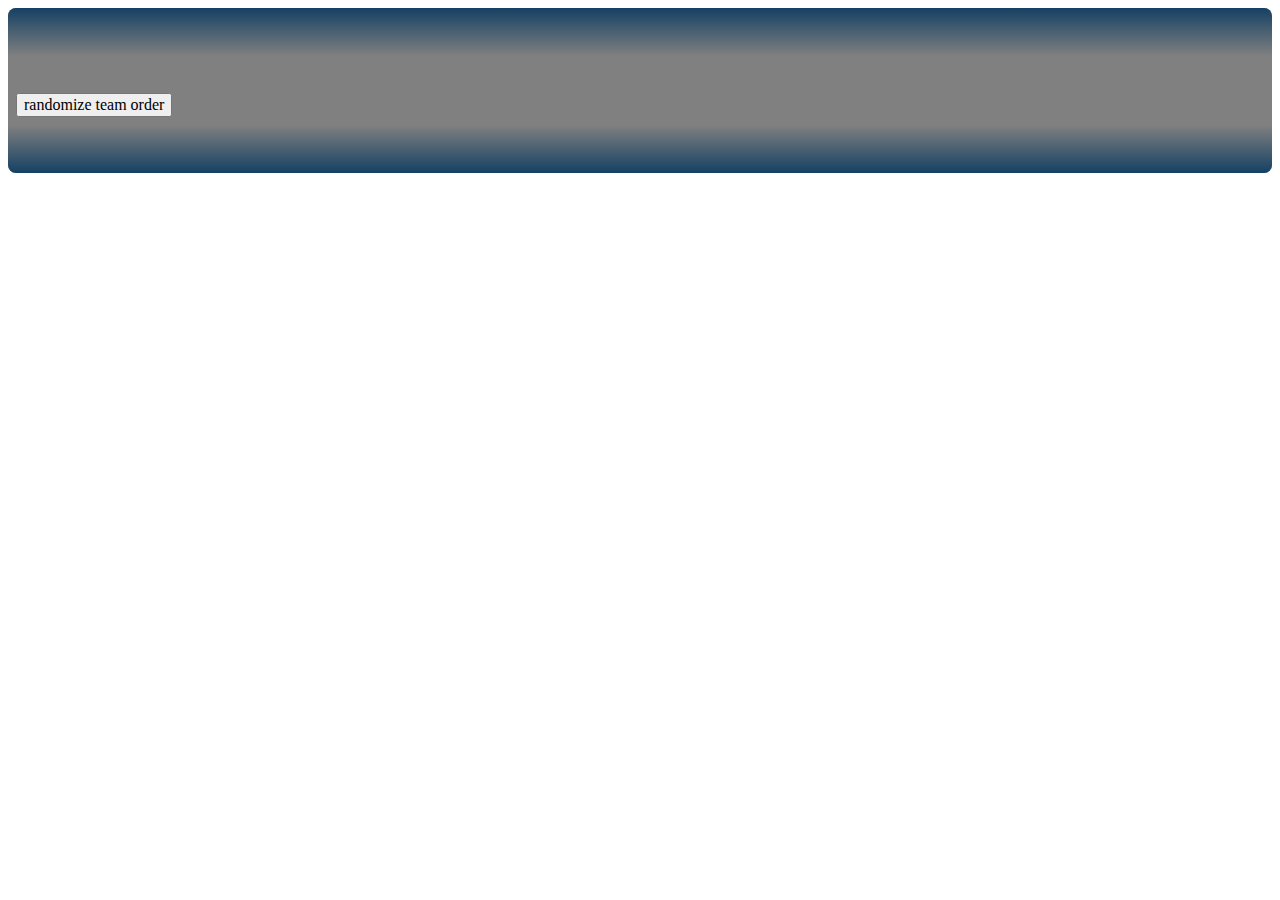
<file: index.html>
<!DOCTYPE html>
<html>
<head>
<title></title>
	<script src="javascript.js"></script>
	<link rel="stylesheet" type="text/css" href="normalize.css" >
	<link rel="stylesheet" type="text/css" href="styles.css" >
</head>
<body>
	<div class="bodyDiv">
	<header>
	</header>
	<br /><br />
	<div id="formContainer">
		<button type="submit" name="submit" value="submit" id="submit" onclick="team();">randomize team order</button>
	</div>
	<div id="outputContainer">
		<div id="attendanceBox">
		</div>
		<div id="developer">
		</div>
		<div id="done">
		</div>
	</div>
	<footer>
	</footer>
	</div>
</body>
</html>
</file>
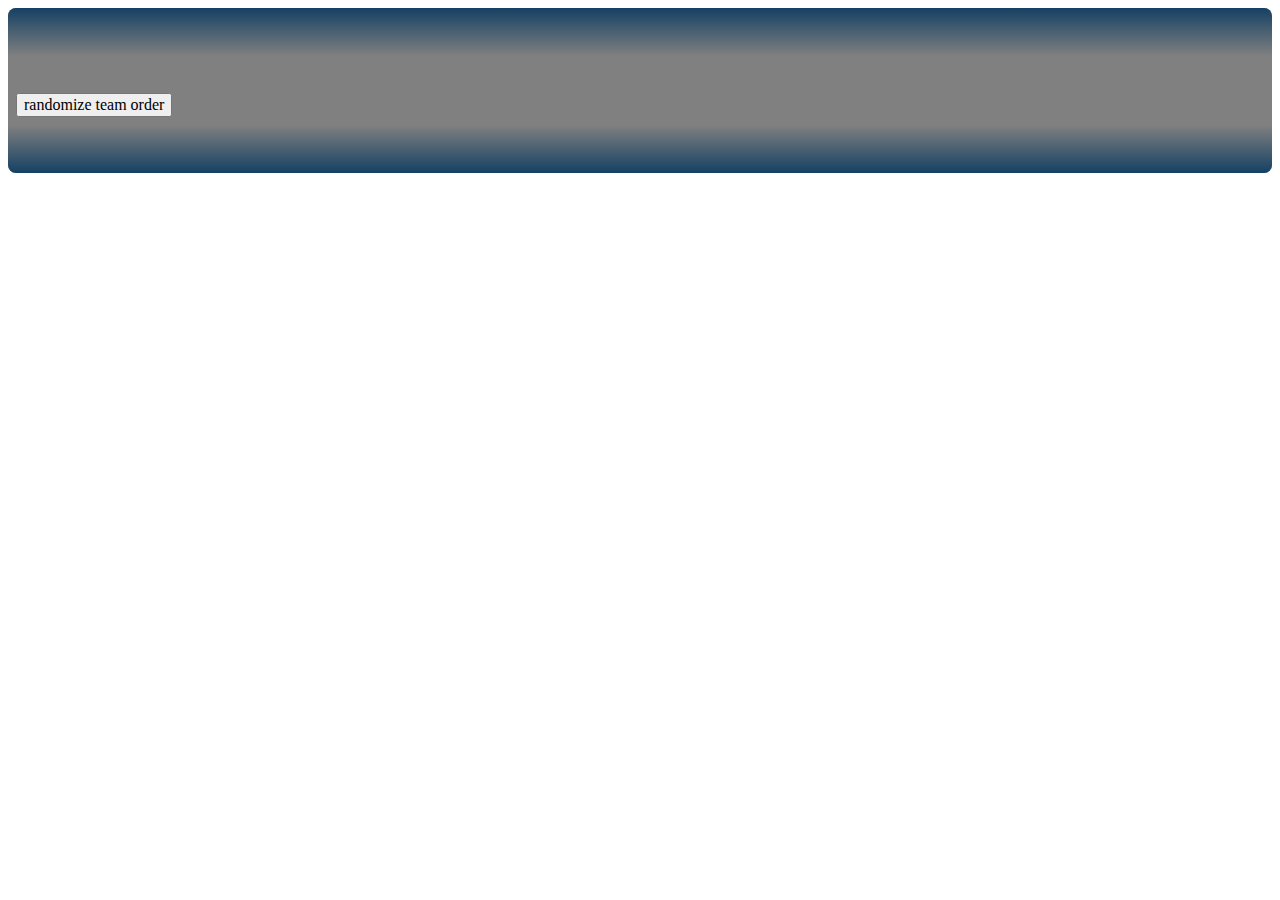
<file: GBOM Randomizer.html>
<!DOCTYPE html>
<html>
<head>
<title>Team Randomizer</title>
	<script src="javascript.js"></script>
	<link rel="icon" type="image/png" sizes="32x32" href="favicon-32x32.png">
	<link rel="icon" type="image/png" sizes="16x16" href="favicon-16x16.png">
	<link rel="stylesheet" type="text/css" href="normalize.css" >
	<link rel="stylesheet" type="text/css" href="styles.css" >
</head>
<body>
	<div class="bodyDiv">
	<header>
	</header>
	<br /><br />
	<div id="formContainer">
		<button type="submit" name="submit" value="submit" id="submit" onclick="team();">randomize team order</button>
	</div>
	<div id="outputContainer">
		<div id="attendanceBox">
		</div>
		<div id="developer">
		</div>
		<div id="done">
		</div>
	</div>
	<footer>
	</footer>
	</div>
</body>
</html>
</file>
<file: styles.css>
body {
	padding: .5em .5em .5em .5em;
	margin-left: auto;
	margin-right: auto;

}

div.bodyDiv {
	padding: .5em;
	background-color: grey;
	border-radius: .5em;

}

header{
	background-image: linear-gradient(#154164, grey); 
	height: 3em;
	border-radius: .5em .5em 0 0;
	margin: -.5em -.5em 0 -.5em;
}

footer {
	height: 3em;
	background-image: linear-gradient(grey,#154164);
	border-radius: 0 0 .5em .5em;
	margin-top: 2em;
	margin: .5em -.5em -.5em -.5em;
}

#outputContainer {
	display: flex;
	flex-wrap:  wrap;
	text-align: center;
	
}

#attendance #developer #done  {
	flex: 33.3%;
	margin: .5em;

}
p {
	padding: 0 .5em .5em 0;
	font-size: 14pt;
}

.checkBox {
	transform: scale(2);
}
</file>
